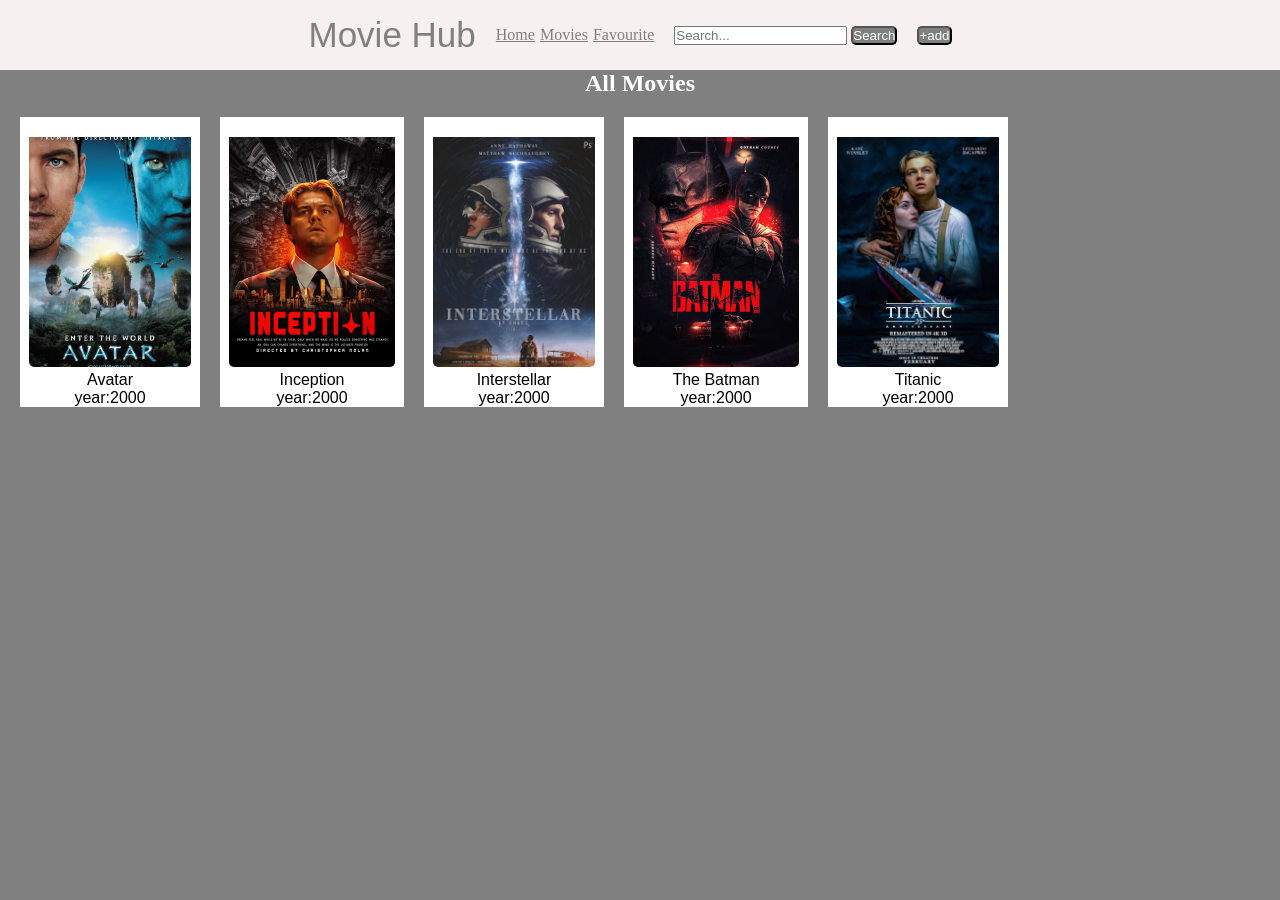
<file: index.html>
<!DOCTYPE html>
<html lang="en">
<head>
    <meta charset="UTF-8">
    <meta name="viewport" content="width=device-width, initial-scale=1.0">
    <title>Movie Hb</title>
    <link rel="stylesheet" href="style.css">
</head>
<body>
    <header class="navbar">
        <div id="appname"><span id="m">Movie</span> <span id="h">Hub</span></div>

        <nav id="nav-bar">
            <a href="#">Home</a>
            <a href="#">Movies</a>
            <a href="#">Favourite</a>
        </nav>

        <div class="search-box">
            <input type="text"
            placeholder="Search..."
            id="searchInput">

            <button id="searchBtn">Search</button>
        </div>
        <div id="add">
            <button id="addd">+add</button>
            
        </div>
        <div id="addbox">

        </div>

    </header>
    <div id="section">          
            <!-- <h2 id="a1">
            <span>A</span>
            <span>l</span>
            <span>l</span>
            <span>M</span>
            <span>o</span>
            <span>v</span>
            <span>i</span>
            <span>e</span>
            <span>s</span></h2> -->
     </div>

    
    <main>
        <section>

            <div id="movies">
                
            </div>
        </section>
    </main>


    <script src="script.js"></script>
</body>
</html>
</file>
<file: style.css>
* {
    margin: 0;
    padding: 0;
    box-sizing: border-box;
}

body {
    background: gray;
    color: white;
}

.navbar {
    height: 70px;
    background: rgb(247, 240, 240);
    display: flex;
    align-items: center;
    justify-content: center;
    gap: 20px;
}
#appname {
    font-size: 35px;
    font-family: 'Lucida Sans', 'Lucida Sans Regular', 'Lucida Grande', 'Lucida Sans Unicode', Geneva, Verdana, sans-serif;
    color: gray;
}
#a1{
    text-align: center;
}
#a1 span:hover{
    color: black;
    
}

.moviehead {
    display: flex;
    justify-content: center;
}
.moviehead h2:hover {
    color: black;
}


#m:hover{
    color: rgb(54, 54, 54);

}
#h:hover{
    color: rgb(54, 54, 54);
}

#nav-bar {
    display: flex;
    gap: 5px;
}

#nav-bar a{
color: gray;
}

#nav-bar a:hover{
    color: rgb(54, 54, 54);
}
#movies {
    display: flex; 
    gap: 20px;
    flex-wrap: wrap;
    padding: 20px;
}

.movie-card {
    background-color: white;
    min-width:180px;
    transition: transform 0.3s;
    overflow: hidden;
    text-align: center;
    color: black;
    block-size: auto;
    font-family: sans-serif;


}

.movie-card img {
    padding-top: 20px;
    width: 90%;
    height: 250px;
    object-fit: cover;
    border-radius: 5px;
    
}
.movie-card:hover {
    transform: scale(1.03);
    background-color: rgb(54, 54, 54);
    color: white;
}

#searchBtn {
    background-color: gray;
    color: white;
    border-radius: 5px;
}
#searchBtn:hover {
    transform: scale(1.03);
    background-color: rgb(54, 54, 54);
    cursor: pointer;
}

#addd {
    background-color: gray;
    color: white;
    border-radius: 5px;
}
#addd:hover{
     transform: scale(1.03);
    background-color: rgb(54, 54, 54);   
    cursor: pointer;
}
</file>
